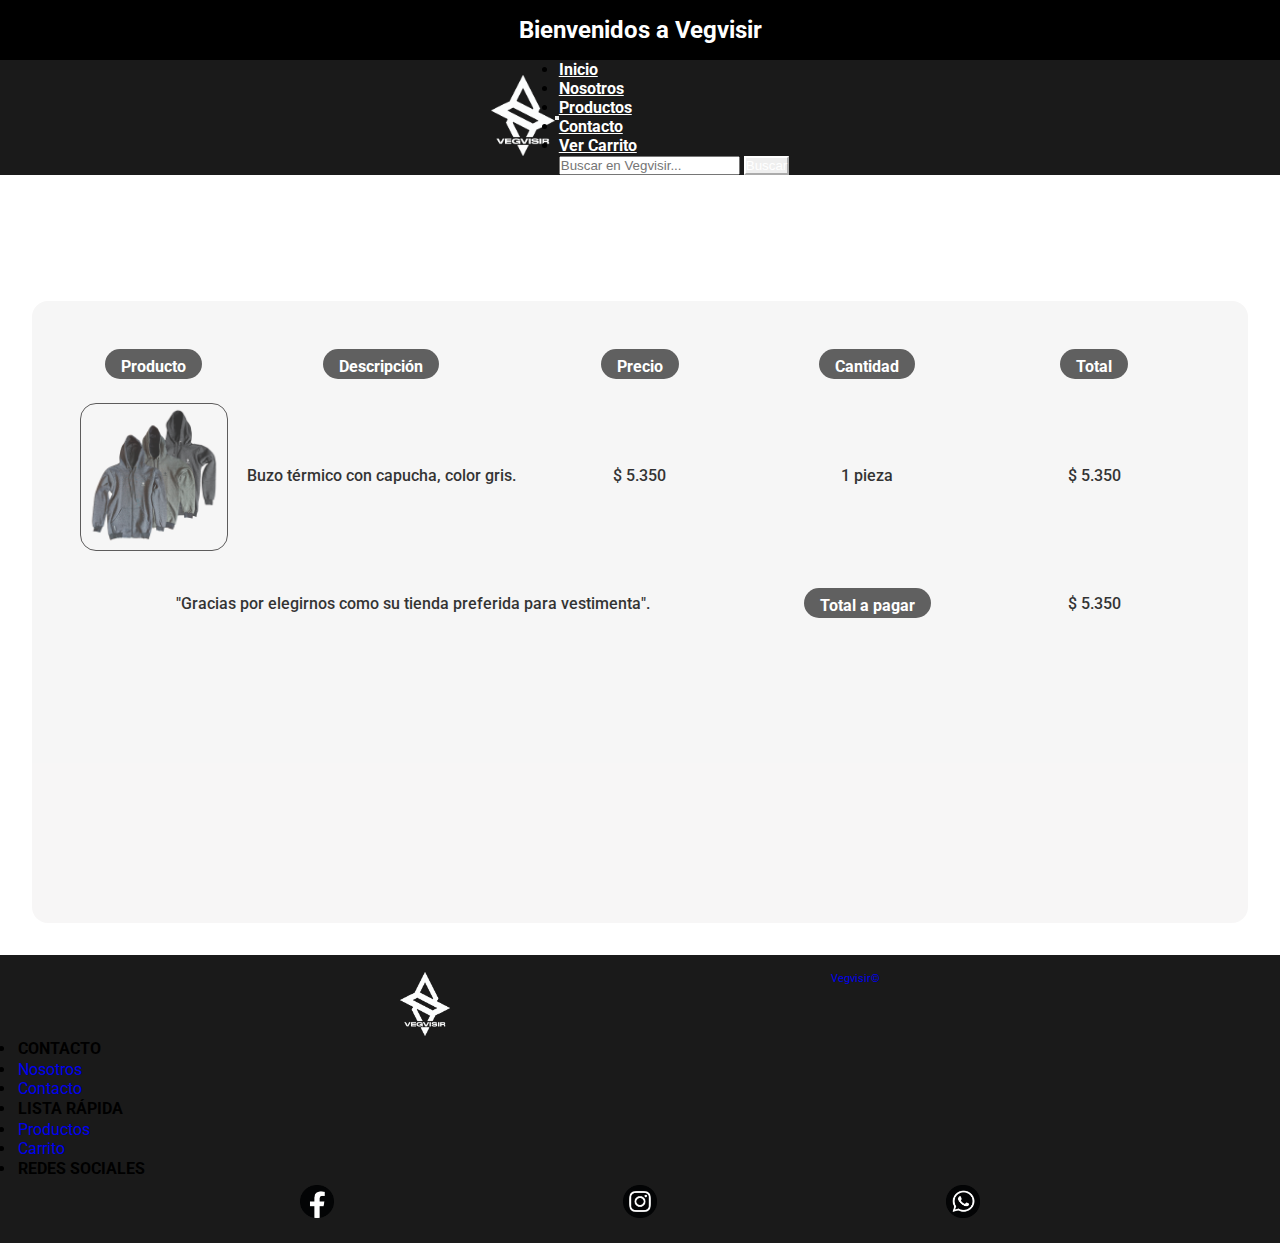
<file: page/carrito.html>
<!DOCTYPE html>
<html lang="en">
  <head>
    <meta charset="UTF-8" />
    <meta http-equiv="X-UA-Compatible" content="IE=edge" />
    <meta name="viewport" content="width=device-width, initial-scale=1.0" />
    <meta
      name="keywords"
      content="Vegvisir, comprar, resumen, pagar, ver, carrito, confirmar"
    />
    <meta name="description" content="Visualiza y confirma tu compra." />
    <link
      rel="icon"
      type="image/png"
      href="../image/Vegvisir/Vegvisir_White_icon.png"
    />
    <link rel="stylesheet" href="../css/style.css" />
    <title>Mi Carrito</title>
    <link
      href="https://cdn.jsdelivr.net/npm/bootstrap@5.2.0/dist/css/bootstrap.min.css"
      rel="stylesheet"
      integrity="sha384-gH2yIJqKdNHPEq0n4Mqa/HGKIhSkIHeL5AyhkYV8i59U5AR6csBvApHHNl/vI1Bx"
      crossorigin="anonymous"
    />
  </head>
  <body>
    <!-- Encabezado Info -->
    <header class="header">
      <h2 class="texto_superior">Bienvenidos a Vegvisir</h2>

      <!-- NavBar -->
      <nav class="navbar navbar-expand-lg navbar-dark">
        <div class="container-fluid">
          <a class="navbar-brand" href="../index.html">
            <img
              src="../image/Vegvisir/Logo_Vegvisir_White_Full.png"
              alt=""
              width="100"
            />
          </a>
          <button
            class="navbar-toggler"
            type="button"
            data-bs-toggle="collapse"
            data-bs-target="#navbarSupportedContent"
            aria-controls="navbarSupportedContent"
            aria-expanded="false"
            aria-label="Toggle navigation"
          >
            <span class="navbar-toggler-icon"></span>
          </button>

          <div class="collapse navbar-collapse" id="navbarSupportedContent">
            <ul class="navbar-nav m-lg-auto">
              <li class="nav-item">
                <a class="nav-link" href="../index.html">Inicio</a>
              </li>
              <li class="nav-item">
                <a class="nav-link" href="./nosotros.html">Nosotros</a>
              </li>
              <li class="nav-item">
                <a class="nav-link" href="./productos.html">Productos</a>
              </li>
              <li class="nav-item">
                <a class="nav-link" href="./contacto.html">Contacto</a>
              </li>
              <li class="nav-item">
                <a class="nav-link" href="./carrito.html">Ver Carrito</a>
              </li>
            </ul>

            <form class="d-flex" role="search">
              <input
                class="form-control me-2"
                type="search"
                placeholder="Buscar en Vegvisir..."
                aria-label="Search"
              />
              <button class="btn btn-outline-success" type="submit">
                Buscar
              </button>
            </form>
          </div>
        </div>
      </nav>
    </header>

    <main class="main-carrito">
        <!-- Vista Mi carrito -->
      <h1 class="title">Mi Carrito</h1>
      <div class="container_micarrito">
        <div class="Nombre_Producto Sub_titulo">
          <h6>Descripción</h6>
        </div>
        <div class="Descripcion Contenido">
          <p>Buzo térmico con capucha, color gris.</p>
        </div>
        <div class="Texto_Producto Sub_titulo">
          <h6>Producto</h6>
        </div>
        <div class="Imagen_Carrito Contenido">
          <img src="../image/Buzos_Vegvisir_Todos.png" alt="Producto">
        </div>
        <div class="Texto_Precio Sub_titulo">
          <h6>Precio</h6>
        </div>
        <div class="N_Precio Contenido">
          <p>$ 5.350</p>
        </div>
        <div class="Texto_Cantidad Sub_titulo">
          <h6>Cantidad</h6>
        </div>
        <div class="N_Cantidad Contenido">
          <p>1 pieza</p>
        </div>
        <div class="Texto_Total Sub_titulo">
          <h6>Total</h6>
        </div>
        <div class="N_Total Contenido">
          <p>$ 5.350</p>
        </div>
        <div class="Mensaje Contenido">
          <p>"Gracias por elegirnos como su tienda preferida para vestimenta".</p>
        </div>
        <div class="Total_Pagar Sub_titulo">
          <h6>Total a pagar</h6>
        </div>
        <div class="N_Monto Contenido">
          <p>$ 5.350</p>
        </div>
      </div> 
    </main>

    <footer class="text-white">
      <div class="container">
        <nav class="row">
          <!-- Logo Footer -->
          <a
            href="index.html"
            class="col-3 text-reset text-uppercase d-flex align-items-center"
          >
            <img
              src="../image/Vegvisir/Logo_Vegvisir_White_Full.png"
              alt="Logo Vegvisir"
              class="logo_footer mr-2"
            />
            <p class="copy">Vegvisir&copy;</p>
          </a>

          <!-- Menu Footer -->
          <ul class="col-3 list-unstyled">
            <li class="Lista_1">CONTACTO</li>
            <li><a href="nosotros.html" class="text-reset">Nosotros</a></li>
            <li><a href="contacto.html" class="text-reset">Contacto</a></li>
          </ul>

          <!-- Menu Footer 2 -->
          <ul class="col-3 list-unstyled">
            <li class="Lista_1">LISTA RÁPIDA</li>
            <li><a href="productos.html" class="text-reset">Productos</a></li>
            <li><a href="carrito.html" class="text-reset">Carrito</a></li>
          </ul>
          <!-- Redes Sociales -->
          <ul class="col-3 list-unstyled">
            <li class="Lista_1">REDES SOCIALES</li>
            <li class="d-flex justify-content-between">
              <!-- Facebook -->
              <a
                href="https://www.facebook.com/Vegvisir.ar"
                target="_blank"
                class="text-reset"
              >
                <img
                  class="social"
                  src="../image/Icon Redes/Facebook.png"
                  alt="Facebook"
                />
              </a>
              <!-- Instagram -->
              <a
                href="https://www.instagram.com/vegvisir.ar/"
                target="_blank"
                class="text-reset"
              >
                <img
                  class="social"
                  src="../image/Icon Redes/Instagram.png"
                  alt="Instagram"
                />
              </a>
              <!-- Whatsaap -->
              <a href="#" target="_blank" class="text-reset">
                <img
                  class="social"
                  src="../image/Icon Redes/Whatsaap.png"
                  alt="Whatsaap"
                />
              </a>
            </li>
          </ul>
        </nav>
      </div>
    </footer>
    <script
      src="https://cdn.jsdelivr.net/npm/bootstrap@5.2.0/dist/js/bootstrap.bundle.min.js"
      integrity="sha384-A3rJD856KowSb7dwlZdYEkO39Gagi7vIsF0jrRAoQmDKKtQBHUuLZ9AsSv4jD4Xa"
      crossorigin="anonymous"
    ></script>
  </body>
</html>
</file>
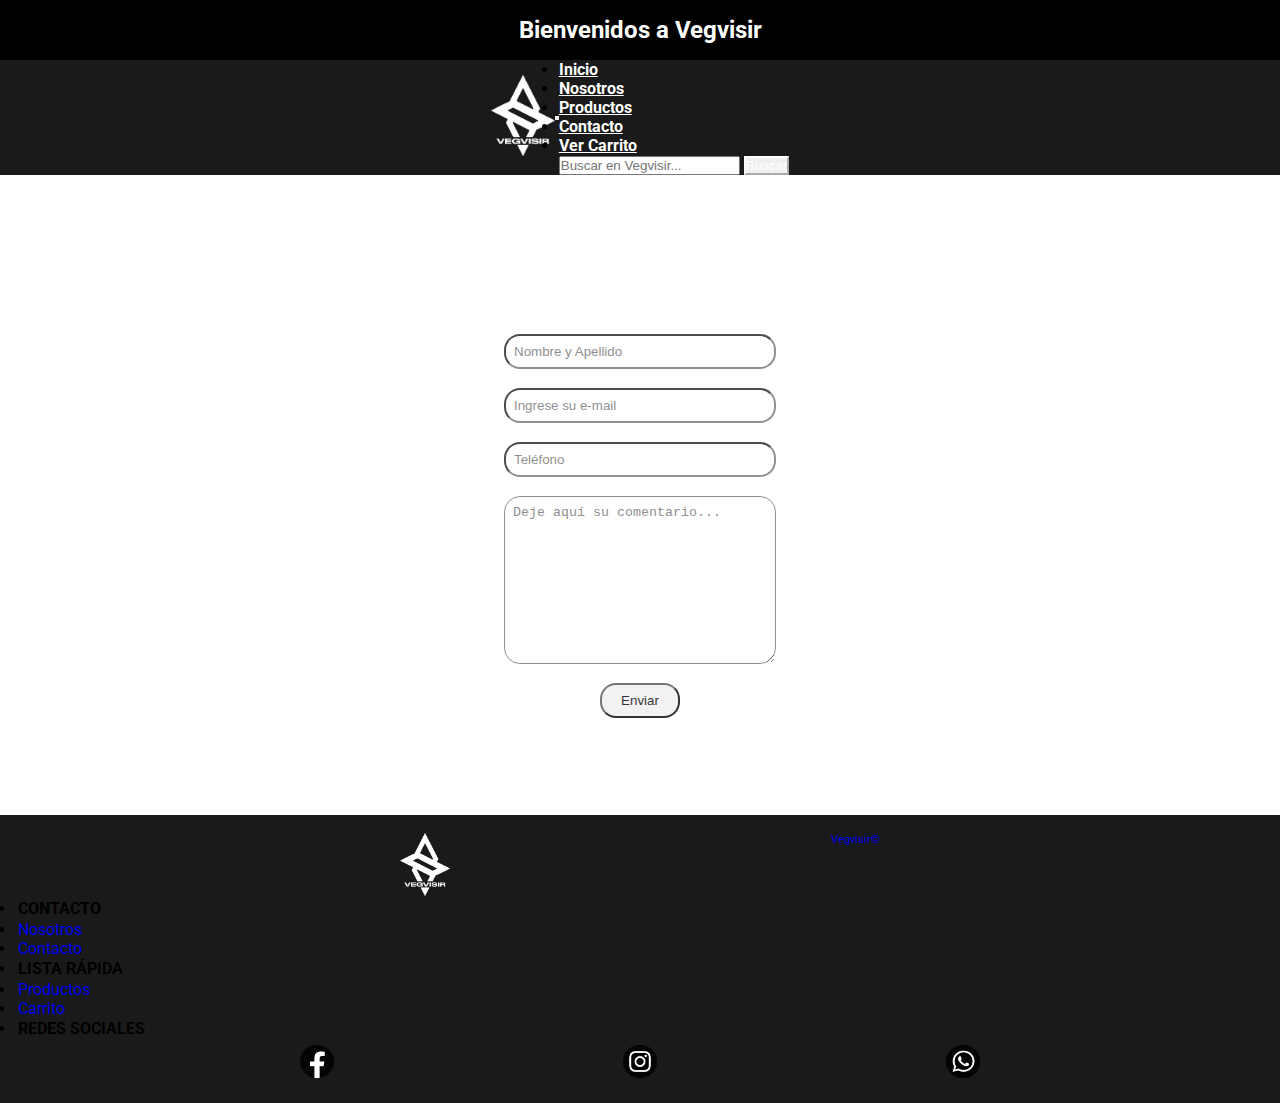
<file: page/contacto.html>
<!DOCTYPE html>
<html lang="en">
<head>
    <meta charset="UTF-8">
    <meta http-equiv="X-UA-Compatible" content="IE=edge">
    <meta name="viewport" content="width=device-width, initial-scale=1.0">
    <meta name="keywords" content="contacto, ayuda, atención, sugerencias, comentartios, ropa, accesorios">
    <meta name="description" content="Tus comentarios y/o sugerencias nos ayudan a mejorar, dejanos una.">
    <link rel="icon" type="image/png" href="../image/Vegvisir/Vegvisir_White_icon.png" />
    <link rel="stylesheet" href="../css/style.css">
    <title>Vegvisir | Contacto</title>
    <link href="https://cdn.jsdelivr.net/npm/bootstrap@5.2.0/dist/css/bootstrap.min.css" rel="stylesheet" integrity="sha384-gH2yIJqKdNHPEq0n4Mqa/HGKIhSkIHeL5AyhkYV8i59U5AR6csBvApHHNl/vI1Bx" crossorigin="anonymous">
</head>
<body>
    <!-- Encabezado Info -->
  <header class="header">
    <h2 class="texto_superior">Bienvenidos a Vegvisir </h2>

    <!-- NavBar -->
    <nav class="navbar navbar-expand-lg navbar-dark">
      <div class="container-fluid">
          <a class="navbar-brand" href="../index.html">
              <img src="../image/Vegvisir/Logo_Vegvisir_White_Full.png" alt="" width="100">
          </a>
          <button class="navbar-toggler" 
              type="button" 
              data-bs-toggle="collapse" 
              data-bs-target="#navbarSupportedContent" 
              aria-controls="navbarSupportedContent" 
              aria-expanded="false" 
              aria-label="Toggle navigation">
          <span class="navbar-toggler-icon"></span>
          </button>

          <div class="collapse navbar-collapse" id="navbarSupportedContent">
              <ul class="navbar-nav m-lg-auto">
                  <li class="nav-item"><a class="nav-link" href="../index.html">Inicio</a></li>
                  <li class="nav-item"><a class="nav-link" href="./nosotros.html">Nosotros</a></li>
                  <li class="nav-item"><a class="nav-link" href="./productos.html">Productos</a></li>
                  <li class="nav-item"><a class="nav-link" href="./contacto.html">Contacto</a></li>
                  <li class="nav-item"><a class="nav-link" href="./carrito.html">Ver Carrito</a></li>
              </ul>          

          <form class="d-flex" role="search">
            <input class="form-control me-2" type="search" placeholder="Buscar en Vegvisir..." aria-label="Search">
            <button class="btn btn-outline-success" type="submit">Buscar</button>
          </form>
        </div>
      </div>
    </nav>
  </header>

    <main class="main-contacto">
        <h1 class="title">Contactenos</h1>
        <form class="formulario" action="#">
          <input type="text" placeholder="Nombre y Apellido">
          <br>
          <input type="email" placeholder="Ingrese su e-mail" name= mail required>
          <br>
          <input type="tel" placeholder="Teléfono" name="teléfono">
          <br>
          <textarea name="comentario" cols="30" rows="10" placeholder="Deje aquí su comentario..."></textarea>
          <br>
          <input class="submit" type="submit" value="Enviar">
        </form>
    </main>

    <footer class="text-white">
      <div class="container">
        <nav class="row" >
          <!-- Logo Footer -->
          <a href="index.html" class="col-3 text-reset text-uppercase d-flex align-items-center">
            <img src="../image/Vegvisir/Logo_Vegvisir_White_Full.png" alt="Logo Vegvisir" class="logo_footer mr-2"/>
            <p class="copy">Vegvisir&copy;</p>            
          </a>  
        
        <!-- Menu Footer -->
          <ul class="col-3 list-unstyled">
            <li class="Lista_1">CONTACTO</li>
            <li><a href="nosotros.html" class="text-reset">Nosotros</a></li>
            <li><a href="contacto.html" class="text-reset">Contacto</a></li>
          </ul>

        <!-- Menu Footer 2 -->
          <ul class="col-3 list-unstyled">
            <li class="Lista_1">LISTA RÁPIDA</li>
            <li><a href="productos.html" class="text-reset">Productos</a></li>
            <li><a href="carrito.html" class="text-reset">Carrito</a></li>
          </ul>
        <!-- Redes Sociales -->
          <ul class="col-3 list-unstyled">
            <li class="Lista_1">REDES SOCIALES</li>
            <li class="d-flex justify-content-between" >
              <!-- Facebook -->
              <a href="https://www.facebook.com/Vegvisir.ar" target="_blank" class="text-reset">
                <img class="social" src="../image/Icon Redes/Facebook.png" alt="Facebook"/>
              </a>
              <!-- Instagram -->
              <a href="https://www.instagram.com/vegvisir.ar/" target="_blank" class="text-reset">
                <img class="social" src="../image/Icon Redes/Instagram.png" alt="Instagram"/>
              </a>
              <!-- Whatsaap -->
              <a href="#" target="_blank" class="text-reset">
                <img class="social" src="../image/Icon Redes/Whatsaap.png" alt="Whatsaap"/>
              </a>
            </li>  
          </ul>
        </nav>
      </div>
    </footer>
    <script src="https://cdn.jsdelivr.net/npm/bootstrap@5.2.0/dist/js/bootstrap.bundle.min.js" integrity="sha384-A3rJD856KowSb7dwlZdYEkO39Gagi7vIsF0jrRAoQmDKKtQBHUuLZ9AsSv4jD4Xa" crossorigin="anonymous"></script>
    
</body>
</html>
</file>
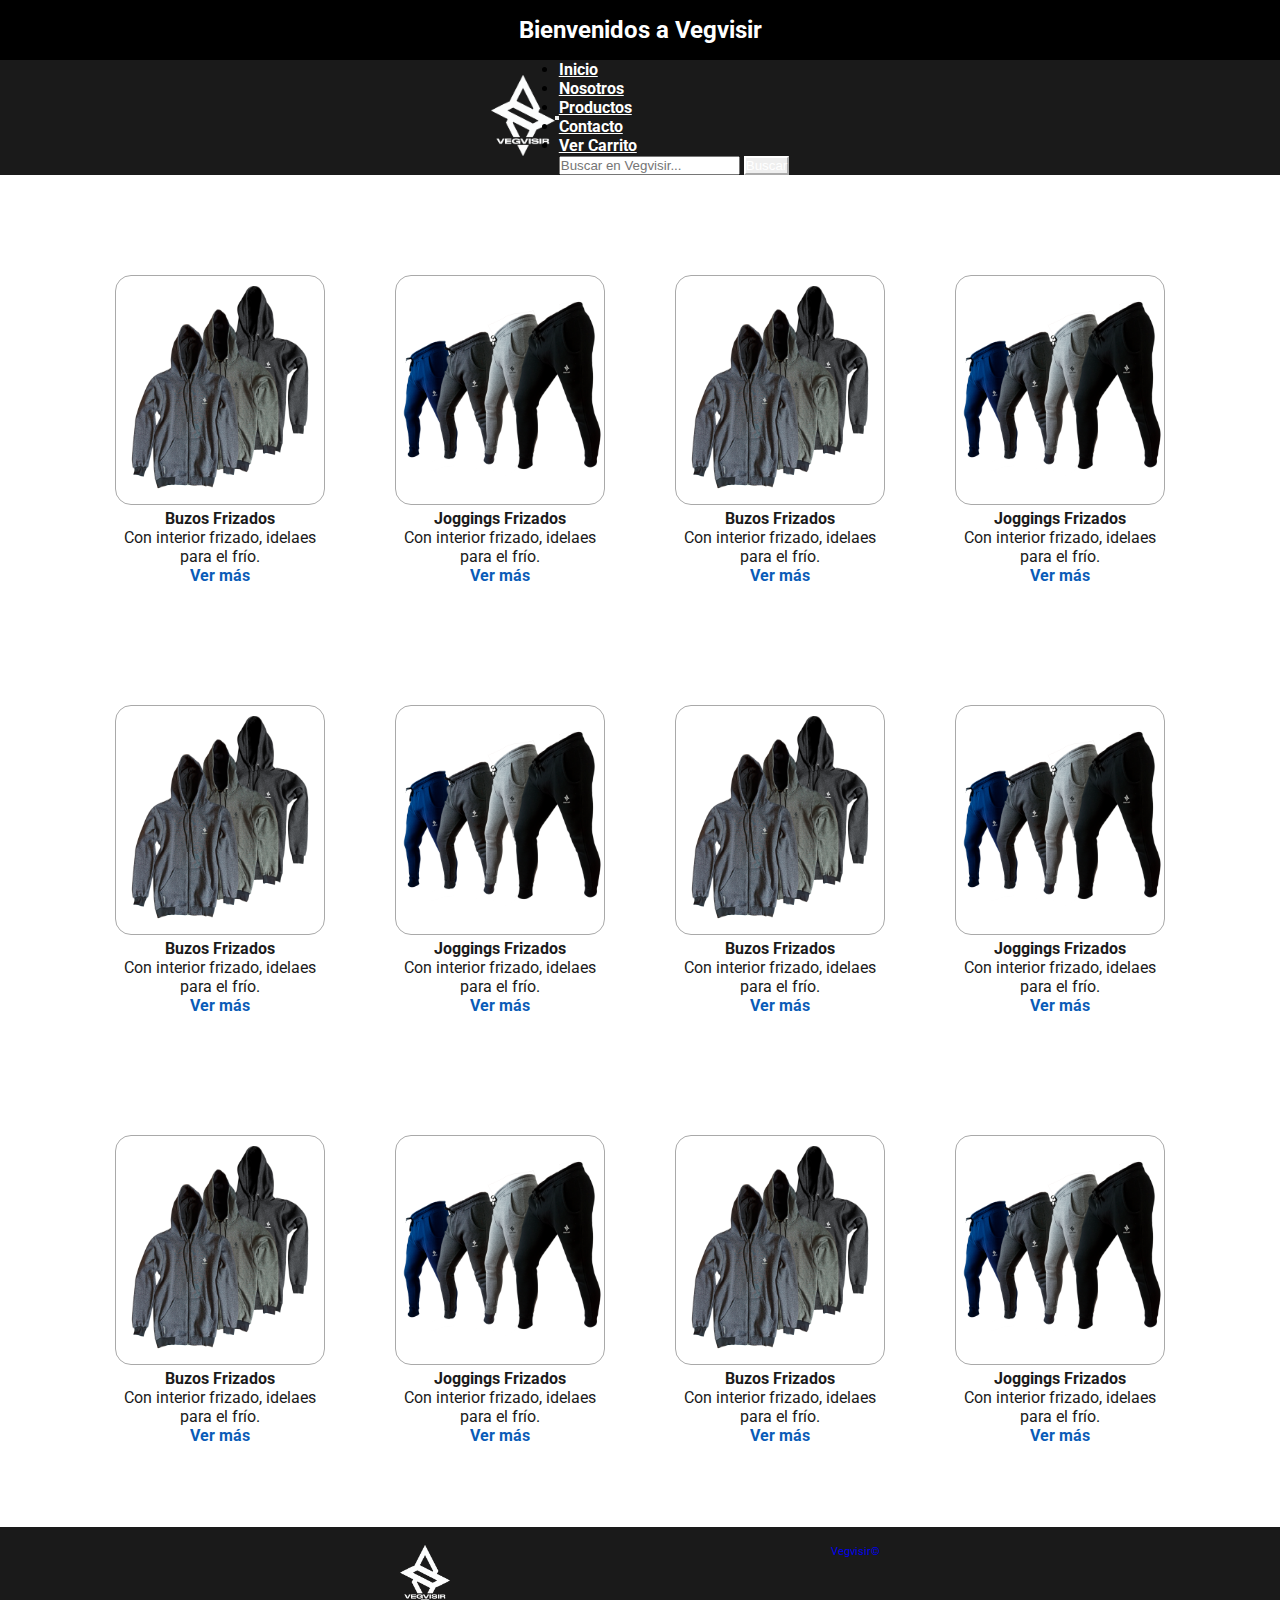
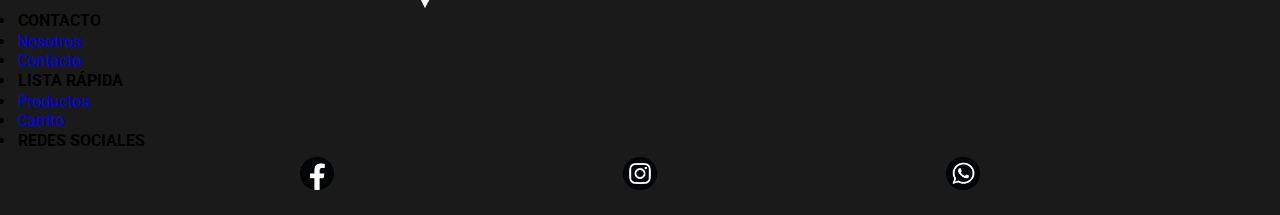
<file: page/productos.html>
<!DOCTYPE html>
<html lang="en">
<head>
    <meta charset="UTF-8">
    <meta http-equiv="X-UA-Compatible" content="IE=edge">
    <meta name="viewport" content="width=device-width, initial-scale=1.0">
    <meta name="keywords" content="Vegvisir, ropa, accesorios, calzado, deporte, remera, pantalon, bolso, zapatillas">
    <meta name="description" content="Vegvisir es tu tienda online en ropa, calzado y accesorios exclusivos para ti.">
    <link rel="icon" type="image/png" href="../image/Vegvisir/Vegvisir_White_icon.png" />
    <link rel="stylesheet" href="../css/style.css">
    <title>Vegvisir | Productos</title>
    <link href="https://cdn.jsdelivr.net/npm/bootstrap@5.2.0/dist/css/bootstrap.min.css" rel="stylesheet" integrity="sha384-gH2yIJqKdNHPEq0n4Mqa/HGKIhSkIHeL5AyhkYV8i59U5AR6csBvApHHNl/vI1Bx" crossorigin="anonymous">
</head>
<body>
  <!-- Encabezado Info -->
  <header class="header">
    <h2 class="texto_superior">Bienvenidos a Vegvisir </h2>

<!-- NavBar -->
    <nav class="navbar navbar-expand-lg navbar-dark">
      <div class="container-fluid">
          <a class="navbar-brand" href="../index.html">
              <img src="../image/Vegvisir/Logo_Vegvisir_White_Full.png" alt="" width="100">
          </a>
          <button class="navbar-toggler" 
              type="button" 
              data-bs-toggle="collapse" 
              data-bs-target="#navbarSupportedContent" 
              aria-controls="navbarSupportedContent" 
              aria-expanded="false" 
              aria-label="Toggle navigation">
          <span class="navbar-toggler-icon"></span>
          </button>

          <div class="collapse navbar-collapse" id="navbarSupportedContent">
              <ul class="navbar-nav m-lg-auto">
                  <li class="nav-item"><a class="nav-link" href="../index.html">Inicio</a></li>
                  <li class="nav-item"><a class="nav-link" href="./nosotros.html">Nosotros</a></li>
                  <li class="nav-item"><a class="nav-link" href="./productos.html">Productos</a></li>
                  <li class="nav-item"><a class="nav-link" href="./contacto.html">Contacto</a></li>
                  <li class="nav-item"><a class="nav-link" href="./carrito.html">Ver Carrito</a></li>
              </ul>          

          <form class="d-flex" role="search">
            <input class="form-control me-2" type="search" placeholder="Buscar en Vegvisir..." aria-label="Search">
            <button class="btn btn-outline-success" type="submit">Buscar</button>
          </form>
        </div>
      </div>
    </nav>


  </header>

    <main class="main-productos">
              <!-- Productos -->
        <h1 class="title">Productos</h1>
        <div class="productos-container2">
          <div class="Producto-1 Productos" >      
            <img src="../image/Buzos_Vegvisir_Todos.png" alt="Producto">
            <h4>Buzos Frizados</h4>
            <p>Con interior frizado, idelaes para el frío.</p>
            <a href="#">Ver más</a>
          </div>
          <div class="Producto-2 Productos">
            <img src="../image/Joggings_Todos.png" alt="Producto">
            <h4>Joggings Frizados</h4>
            <p>Con interior frizado, idelaes para el frío.</p>
            <a href="#">Ver más</a>
          </div>
          <div class="Producto-3 Productos">      
            <img src="../image/Buzos_Vegvisir_Todos.png" alt="Producto">
            <h4>Buzos Frizados</h4>
            <p>Con interior frizado, idelaes para el frío.</p>
            <a href="#">Ver más</a>
          </div>
            <div class="Producto-4 Productos">
            <img src="../image/Joggings_Todos.png" alt="Producto">
            <h4>Joggings Frizados</h4>
            <p>Con interior frizado, idelaes para el frío.</p>
            <a href="#">Ver más</a>
          </div>
          <div class="Producto-5 Productos">      
            <img src="../image/Buzos_Vegvisir_Todos.png" alt="Producto">
            <h4>Buzos Frizados</h4>
            <p>Con interior frizado, idelaes para el frío.</p>
            <a href="#">Ver más</a>
          </div>
            <div class="Producto-6 Productos">
            <img src="../image/Joggings_Todos.png" alt="Producto">
            <h4>Joggings Frizados</h4>
            <p>Con interior frizado, idelaes para el frío.</p>
            <a href="#">Ver más</a>
          </div>

          <div class="Producto-7 Productos">      
            <img src="../image/Buzos_Vegvisir_Todos.png" alt="Producto">
            <h4>Buzos Frizados</h4>
            <p>Con interior frizado, idelaes para el frío.</p>
            <a href="#">Ver más</a>
          </div>
          <div class="Producto-8 Productos">
            <img src="../image/Joggings_Todos.png" alt="Producto">
            <h4>Joggings Frizados</h4>
            <p>Con interior frizado, idelaes para el frío.</p>
            <a href="#">Ver más</a>
          </div>
          <div class="Producto-9 Productos">      
            <img src="../image/Buzos_Vegvisir_Todos.png" alt="Producto">
            <h4>Buzos Frizados</h4>
            <p>Con interior frizado, idelaes para el frío.</p>
            <a href="#">Ver más</a>
          </div>
            <div class="Producto-10 Productos">
            <img src="../image/Joggings_Todos.png" alt="Producto">
            <h4>Joggings Frizados</h4>
            <p>Con interior frizado, idelaes para el frío.</p>
            <a href="#">Ver más</a>
          </div>
          <div class="Producto-11 Productos">      
            <img src="../image/Buzos_Vegvisir_Todos.png" alt="Producto">
            <h4>Buzos Frizados</h4>
            <p>Con interior frizado, idelaes para el frío.</p>
            <a href="#">Ver más</a>
          </div>
            <div class="Producto-12 Productos">
            <img src="../image/Joggings_Todos.png" alt="Producto">
            <h4>Joggings Frizados</h4>
            <p>Con interior frizado, idelaes para el frío.</p>
            <a href="#">Ver más</a>
          </div>
    </main>

    <footer class="text-white">
      <div class="container">
        <nav class="row" >
          <!-- Logo Footer -->
          <a href="index.html" class="col-3 text-reset text-uppercase d-flex align-items-center">
            <img src="../image/Vegvisir/Logo_Vegvisir_White_Full.png" alt="Logo Vegvisir" class="logo_footer mr-2"/>
            <p class="copy">Vegvisir&copy;</p>            
          </a>  
        
        <!-- Menu Footer -->
          <ul class="col-3 list-unstyled">
            <li class="Lista_1">CONTACTO</li>
            <li><a href="nosotros.html" class="text-reset">Nosotros</a></li>
            <li><a href="contacto.html" class="text-reset">Contacto</a></li>
          </ul>

        <!-- Menu Footer 2 -->
          <ul class="col-3 list-unstyled">
            <li class="Lista_1">LISTA RÁPIDA</li>
            <li><a href="productos.html" class="text-reset">Productos</a></li>
            <li><a href="carrito.html" class="text-reset">Carrito</a></li>
          </ul>
        <!-- Redes Sociales -->
          <ul class="col-3 list-unstyled">
            <li class="Lista_1">REDES SOCIALES</li>
            <li class="d-flex justify-content-between" >
              <!-- Facebook -->
              <a href="https://www.facebook.com/Vegvisir.ar" target="_blank" class="text-reset">
                <img class="social" src="../image/Icon Redes/Facebook.png" alt="Facebook"/>
              </a>
              <!-- Instagram -->
              <a href="https://www.instagram.com/vegvisir.ar/" target="_blank" class="text-reset">
                <img class="social" src="../image/Icon Redes/Instagram.png" alt="Instagram"/>
              </a>
              <!-- Whatsaap -->
              <a href="#" target="_blank" class="text-reset">
                <img class="social" src="../image/Icon Redes/Whatsaap.png" alt="Whatsaap"/>
              </a>
            </li>  
          </ul>
        </nav>
      </div>
    </footer>

          
    <script src="https://cdn.jsdelivr.net/npm/bootstrap@5.2.0/dist/js/bootstrap.bundle.min.js" integrity="sha384-A3rJD856KowSb7dwlZdYEkO39Gagi7vIsF0jrRAoQmDKKtQBHUuLZ9AsSv4jD4Xa" crossorigin="anonymous"></script>
</body>
</html>
</file>
<file: css/style.css>
@import url("https://fonts.googleapis.com/css2?family=Roboto:wght@300;700;900&display=swap");
.main-contacto .formulario input, .main-contacto .formulario textarea {
  padding: 0.5rem;
  border-radius: 1rem;
  width: 17rem; }

/* CSS HEX
--black: #000000ff;
--eerie-black: #1a1a1aff;
--dim-gray: #666a68ff;
--denim: #0a5cb8ff;
--white: #ffffffff; */
* {
  margin: 0;
  padding: 0;
  box-sizing: border-box; }

body {
  font-family: "Roboto", sans-serif; }

/* Information Bar */
header .texto_superior {
  background-color: black;
  margin: 0%;
  padding: 1rem;
  font-size: auto;
  font-weight: bold;
  color: #fff;
  text-align: center; }

/* NavBar */
header .container-fluid {
  display: flex;
  flex-flow: row wrap;
  justify-content: space-around;
  align-items: center; }

header .navbar-brand {
  margin-left: 5rem; }
  header .navbar-brand img {
    width: 4rem; }

header .d-flex {
  margin-right: 5rem; }

header .navbar {
  background-color: #1a1a1aff;
  display: flex;
  flex-flow: none none;
  justify-content: space-around;
  align-items: center; }

header li {
  text-decoration: none;
  font-weight: bold; }
  header li .nav-link {
    color: white; }
  header li .nav-link:hover {
    color: #0a5cb8ff;
    font-size: larger; }

form .btn {
  border-color: white;
  color: white; }

form .btn:hover {
  background-color: #0a5cb8ff;
  border-color: white;
  transform: scale(105%); }

/* Main */
.title {
  text-align: center;
  padding-top: 1.5rem;
  font-weight: bold; }

.container-nosotros {
  display: grid;
  padding: 1rem;
  grid-template-columns: repeat(2, 1fr);
  grid-template-rows: repeat(3, 1fr);
  grid-template-areas: "Vegvisir-Texto Imagen-Vegvisir " "Imagen-Quienes-Somos Quienes-Somos-Texto " "Objetivos-Texto Imagen-Objetivos";
  grid-auto-flow: row;
  align-items: center;
  justify-items: center; }

.Vegvisir-Texto {
  grid-area: Vegvisir-Texto; }

.Imagen-Vegvisir {
  grid-area: Imagen-Vegvisir; }

.Imagen-Quienes-Somos {
  grid-area: Imagen-Quienes-Somos; }

.Quienes-Somos-Texto {
  grid-area: Quienes-Somos-Texto; }

.Objetivos-Texto {
  grid-area: Objetivos-Texto; }

.Imagen-Objetivos {
  grid-area: Imagen-Objetivos; }

.Titulo_Nosotros {
  text-align: center;
  font-size: 1.8rem;
  padding: 2rem;
  font-weight: bold; }

.Texto_Nosotros {
  text-align: justify;
  font-size: 1.5rem;
  padding-left: 2rem;
  padding-right: 2rem; }

.img-nosotros {
  border-radius: 1rem;
  width: 600px; }

/* Backgrounds Secciones */
.main-index,
.main-productos {
  background-image: url(https://res.cloudinary.com/dgamerone/image/upload/v1663074833/Background_Index_Products_m5wvsv.jpg);
  background-repeat: no-repeat;
  background-attachment: fixed;
  background-size: cover;
  background-position: center; }

.main-carrito {
  background-image: url(https://res.cloudinary.com/dgamerone/image/upload/v1663074476/Background_Carrito_xmhaal.jpg);
  background-repeat: no-repeat;
  background-attachment: fixed;
  background-size: cover;
  background-position: center; }

.main-nosotros {
  background-image: url(https://res.cloudinary.com/dgamerone/image/upload/v1663074477/Background_Nosotros_wjulno.jpg);
  background-repeat: no-repeat;
  background-attachment: fixed;
  background-size: cover;
  background-position: center; }

.main-contacto {
  background-image: url(https://res.cloudinary.com/dgamerone/image/upload/v1663074476/BackGround_Contactanos_i3jdtm.jpg);
  background-repeat: no-repeat;
  background-attachment: fixed;
  background-size: cover;
  background-position: center; }

/* Articulos Destacados */
.productos-container {
  width: 600px;
  max-width: 1200px;
  display: flex;
  flex-wrap: nowrap;
  justify-content: center;
  margin: auto; }

.productos-container .Producto-index {
  width: 220px;
  height: 370px;
  background-color: white;
  border-radius: 15px;
  box-shadow: 0 2px 2px rgba(0, 0, 0, 0.2);
  overflow: hidden;
  margin: 30px;
  text-align: center;
  transition: all 0.25s; }

.productos-container .Producto-index:hover {
  transform: translateY(-15px);
  box-shadow: 0 12px 16px rgba(0, 0, 0, 0.2); }

.productos-container .Producto-index img {
  width: 210px;
  height: 230px;
  border: 0.1rem solid darkgrey;
  border-radius: 1rem;
  margin-top: 0.5rem; }

.productos-container .Producto-index a {
  text-decoration: none;
  font-size: auto;
  color: #0a5cb8ff;
  font-weight: bold; }

.productos-container {
  font-size: auto;
  color: #1a1a1aff; }

/* Videos */
.Video-1 iframe {
  width: 770px;
  height: 500px; }

.Video-2 iframe {
  width: 770px;
  height: 500px; }

/* Productos */
.main-productos {
  color: white; }

.productos-container2 {
  width: 600px;
  max-width: 1200px;
  display: flex;
  flex-wrap: nowrap;
  justify-content: center;
  margin: auto; }

.productos-container2 .Productos {
  width: 220px;
  height: 370px;
  background-color: white;
  border-radius: 1rem;
  box-shadow: 0 2px 2px rgba(255, 255, 255, 0.2);
  overflow: hidden;
  margin: 30px;
  text-align: center;
  transition: all 0.25s; }

.productos-container2 .Productos:hover {
  transform: translateY(-15px);
  box-shadow: 0 12px 16px rgba(0, 0, 0, 0.2); }

.productos-container2 .Productos img {
  width: 210px;
  height: 230px;
  border: 0.1rem solid darkgrey;
  border-radius: 1rem;
  margin-top: 0.5rem; }

.productos-container2 .Productos a {
  text-decoration: none;
  font-size: auto;
  color: #0a5cb8ff;
  font-weight: bold; }

.productos-container2 {
  font-size: auto;
  color: #1a1a1aff; }

/* Grid Index*/
.main-index,
.main-nosotros,
.main-contacto,
.main-productos,
.main-carrito .title {
  color: white; }

.productos-container {
  display: grid;
  grid-template-columns: repeat(3, 1fr);
  grid-template-rows: repeat(4, 1fr);
  grid-auto-flow: row;
  grid-template-areas: "Producto-1 Producto-2 Producto-3" "Video-1 Video-1 Video-1" "Producto-4 Producto-5 Producto-6" "Video-2 Video-2 Video-2";
  justify-items: center;
  align-items: center; }

.Producto-1 {
  grid-area: Producto-1; }

.Producto-2 {
  grid-area: Producto-2; }

.Producto-3 {
  grid-area: Producto-3; }

.Producto-4 {
  grid-area: Producto-4; }

.Producto-5 {
  grid-area: Producto-5; }

.Producto-6 {
  grid-area: Producto-6; }

.Video-1 {
  grid-area: Video-1; }

.Video-2 {
  grid-area: Video-2; }

/* Grid Productos */
.productos-container2 {
  display: grid;
  grid-template-columns: repeat(4, 1fr);
  grid-template-rows: repeat(3, 1fr);
  grid-auto-flow: row;
  grid-template-areas: "Producto-1 Producto-2 Producto-3 Producto-4" "Producto-5 Producto-6 Producto-7 Producto-8" "Producto-9 Producto-10 Producto-11 Producto-12"; }

.Producto-1 {
  grid-area: Producto-1; }

.Producto-2 {
  grid-area: Producto-2; }

.Producto-3 {
  grid-area: Producto-3; }

.Producto-4 {
  grid-area: Producto-4; }

.Producto-5 {
  grid-area: Producto-5; }

.Producto-6 {
  grid-area: Producto-6; }

.Producto-7 {
  grid-area: Producto-7; }

.Producto-8 {
  grid-area: Producto-8; }

.Producto-9 {
  grid-area: Producto-9; }

.Producto-10 {
  grid-area: Producto-10; }

.Producto-11 {
  grid-area: Producto-11; }

.Producto-12 {
  grid-area: Producto-12; }

.container_micarrito {
  display: grid;
  grid-template-columns: 0.7fr 1.3fr repeat(3, 1fr);
  grid-template-rows: [Numero] 0.1fr 0.3fr 0.4fr 1.4fr;
  gap: 16px 16px;
  grid-auto-flow: row;
  max-width: 100%;
  max-height: 100%;
  justify-content: space-around; }

.Texto_Producto {
  grid-area: Numero / 1 / 2 / 2; }

.Imagen_Carrito {
  grid-area: 2 / 1 / 3 / 2; }

.Imagen_Carrito img {
  max-width: 100%;
  max-height: 100%;
  border: 0.1rem solid #353434;
  border-radius: 1rem;
  margin-top: 0.5rem; }

.Nombre_Producto {
  grid-area: Numero / 2 / 2 / 3; }

.Descripcion {
  grid-area: 2 / 2 / 3 / 3; }

.Texto_Precio {
  grid-area: Numero / 3 / 2 / 4; }

.N_Precio {
  grid-area: 2 / 3 / 3 / 4; }

.Texto_Cantidad {
  grid-area: Numero / 4 / 2 / 5; }

.N_Cantidad {
  grid-area: 2 / 4 / 3 / 5; }

.Texto_Total {
  grid-area: Numero / 5 / 2 / 6; }

.N_Total {
  grid-area: 2 / 5 / 3 / 6; }

.Mensaje {
  grid-area: 3 / 1 / 4 / 4; }

.Texto_Pagar {
  grid-area: 3 / 4 / 4 / 5; }

.N_Monto {
  grid-area: 3 / 5 / 4 / 6; }

.main-carrito {
  padding: 2rem; }
  .main-carrito .container_micarrito {
    display: grid;
    margin-top: 2rem;
    background-color: #f5f4f4;
    opacity: 0.8;
    border-radius: 1rem;
    padding: 3rem;
    justify-items: center;
    align-items: center;
    max-width: 100%;
    max-height: inherit; }

.Sub_titulo {
  color: white;
  background-color: #393939;
  padding: 0.2rem 1rem;
  border-radius: 1rem; }
  .Sub_titulo h6 {
    font-size: 1rem;
    font-weight: bold;
    align-items: center;
    padding-top: 5px; }

.Contenido p {
  font-weight: 500; }

/* Formulario de Contacto */
.main-contacto {
  padding: 2rem; }
  .main-contacto .formulario {
    display: flex;
    flex-direction: column;
    justify-content: center;
    align-items: center;
    padding: 2rem;
    margin: 2rem auto;
    width: 350px;
    height: 450px;
    background-color: white;
    opacity: 0.8;
    border-radius: 2rem; }
  .main-contacto .formulario .submit {
    border-radius: 1rem;
    width: 5rem; }

/* Footer */
footer {
  font-family: "Roboto";
  background-color: #1a1a1aff;
  padding: 1rem; }
  footer .social {
    padding: 0.2rem;
    width: 40px; }
  footer .Lista_1 {
    padding: 0.1rem;
    font-weight: bold; }
  footer .text-reset {
    padding: 0.1rem;
    text-decoration: none; }
  footer .d-flex {
    display: flex !important;
    justify-content: space-evenly; }
  footer img {
    width: 50px; }
  footer .copy {
    display: flex;
    justify-content: initial;
    text-decoration: none;
    font-family: "Roboto";
    font-size: 0.7rem; }

/* Medias Query */
@media (max-width: 992px) {
  .productos-container2 {
    grid-template-columns: repeat(3, 1fr);
    grid-template-rows: repeat(4, 1fr);
    grid-template-areas: "Producto-1 Producto-2 Producto-3" "Producto-4 Producto-5  Producto-6" "Producto-7 Producto-8 Producto-9" "Producto-10 Producto-11 Producto-12"; }
  .container-nosotros {
    display: grid;
    grid-template-columns: 1fr;
    grid-template-rows: repeat(6, 1fr);
    grid-template-areas: "Vegvisir-Texto" "Imagen-Vegvisir" "Quienes-Somos-Texto" "Imagen-Quienes-Somos" "Objetivos-Texto" "Imagen-Objetivos";
    align-items: center;
    justify-content: space-evenly; }
  .img-nosotros {
    width: 750px; } }

@media (max-width: 605px) {
  .productos-container {
    grid-template-columns: repeat(2, 1fr);
    grid-template-rows: repeat(4, 1fr);
    grid-template-areas: "Producto-1 Producto-2" "Video-1 Video-1" "Producto-3 Producto-4" "Video-2 Video-2" "Producto-5 Producto-6"; }
  .Video-1 iframe {
    width: 550px;
    height: 400px; }
  .Video-2 iframe {
    width: 550px;
    height: 400px; }
  .productos-container2 {
    grid-template-columns: repeat(2, 1fr);
    grid-template-rows: repeat(6, 1fr);
    grid-template-areas: "Producto-1 Producto-2" "Producto-3 Producto-4" "Producto-5 Producto-6" "Producto-7 Producto-8" "Producto-9 Producto-10" "Producto-11 Producto-12"; }
  .container-nosotros {
    display: grid;
    grid-template-columns: 1fr;
    grid-template-rows: repeat(6, 1fr);
    grid-template-areas: "Vegvisir-Texto" "Imagen-Vegvisir" "Quienes-Somos-Texto" "Imagen-Quienes-Somos" "Objetivos-Texto" "Imagen-Objetivos";
    align-items: center;
    justify-content: space-evenly; }
  .img-nosotros {
    width: 550px; }
  footer .social {
    width: 20px; }
  footer .Lista_1 {
    padding: 0.1rem;
    font-weight: bold;
    font-size: 0.8rem; }
  footer .text-reset {
    padding: 0.1rem;
    text-decoration: none;
    font-size: 0.6rem; } }
</file>
